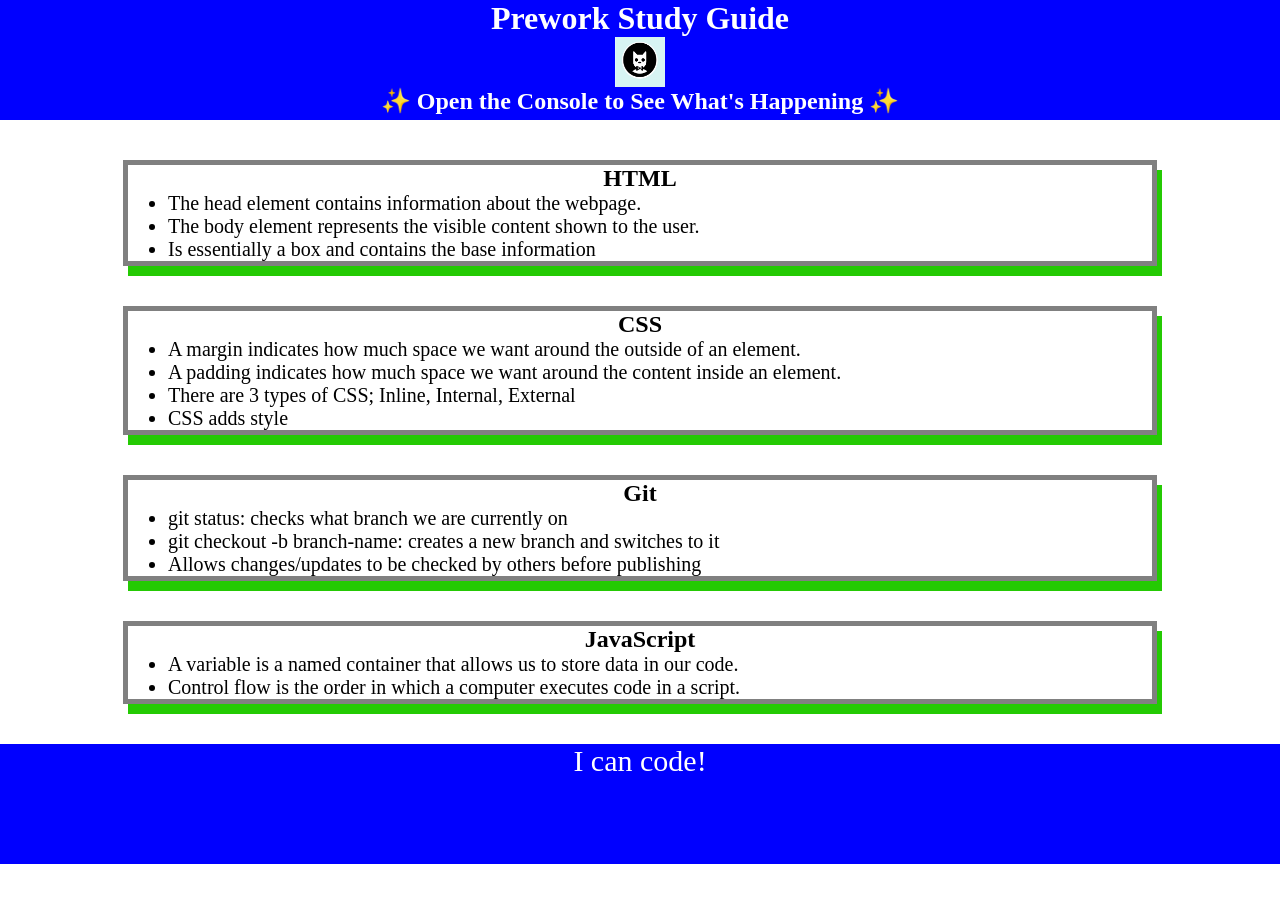
<file: index.html>
<!DOCTYPE html>
<html lang="en">
  <head>
    <meta charset="UTF-8" />
    <meta http-equiv="X-UA-Compatible" content="IE=edge" />
    <meta name="viewport" content="width=device-width, initial-scale=1.0" />
    <link rel="stylesheet" href="./assets/style.css">
    <title>Prework Study Guide</title>
  </head>
  <body>
    <header id="top">
      <h1>Prework Study Guide</h1>
      <img src="./assets/bowtie-cat.png" alt="Profile image of cat wearing a bow tie." />
      <h2>✨ Open the Console to See What's Happening ✨</h2>
    </header>
    <main>
      <section class="card" id="html-section">
        <h2>HTML</h2>
        <ul>
          <li>The head element contains information about the webpage.</li>
          <li>The body element represents the visible content shown to the user.</li>
          <li>Is essentially a box and contains the base information</li>
        </ul>
        </section>

        <section class="card" id="css-section">
          <h2>CSS</h2>
          <ul>
            <li>A margin indicates how much space we want around the outside of an element.</li>
            <li>A padding indicates how much space we want around the content inside an element.</li>
            <li>There are 3 types of CSS; Inline, Internal, External</li>
            <li>CSS adds style</li>
          </ul>
        </section>

        <section class="card" id="git-section">
          <h2>Git</h2>
          <ul>
            <li>git status: checks what branch we are currently on</li>
            <li>git checkout -b branch-name: creates a new branch and switches to it</li>
            <li>Allows changes/updates to be checked by others before publishing</li>
          </ul>
        </section>

        <section class="card" id="javascript-section">
          <h2>JavaScript</h2>
          <ul>
            <li>A variable is a named container that allows us to store data in our code.</li>
            <li>Control flow is the order in which a computer executes code in a script.</li>
          </ul>
        </section>
      </section>
    </main>

    <footer>
      <p>I can code!</p>
    </footer>
    <script src="./assets/script.js"></script>
  </body>
</html>
</file>
<file: assets/style.css>
* {
    margin: 0;
    padding: 0;
}

header,
footer {
    width: 100%;
    height: 120px;
    background-color: blue;
    color: white;
}

h1,
h2 {
    text-align: center;
}

img {
    display: block;
    height: 50px;
    width: 50px;
    margin-left: auto;
    margin-right: auto;
}

ul {
    padding-left: 40px;
    font-size: 20px;
}

p {
    text-align: center;
    font-size: 30px;
  }

  .card {
    width: 80%;
    margin: 40px auto;
    border: 5px solid gray;
    box-shadow: 5px 10px #24ca03;
  }
</file>
